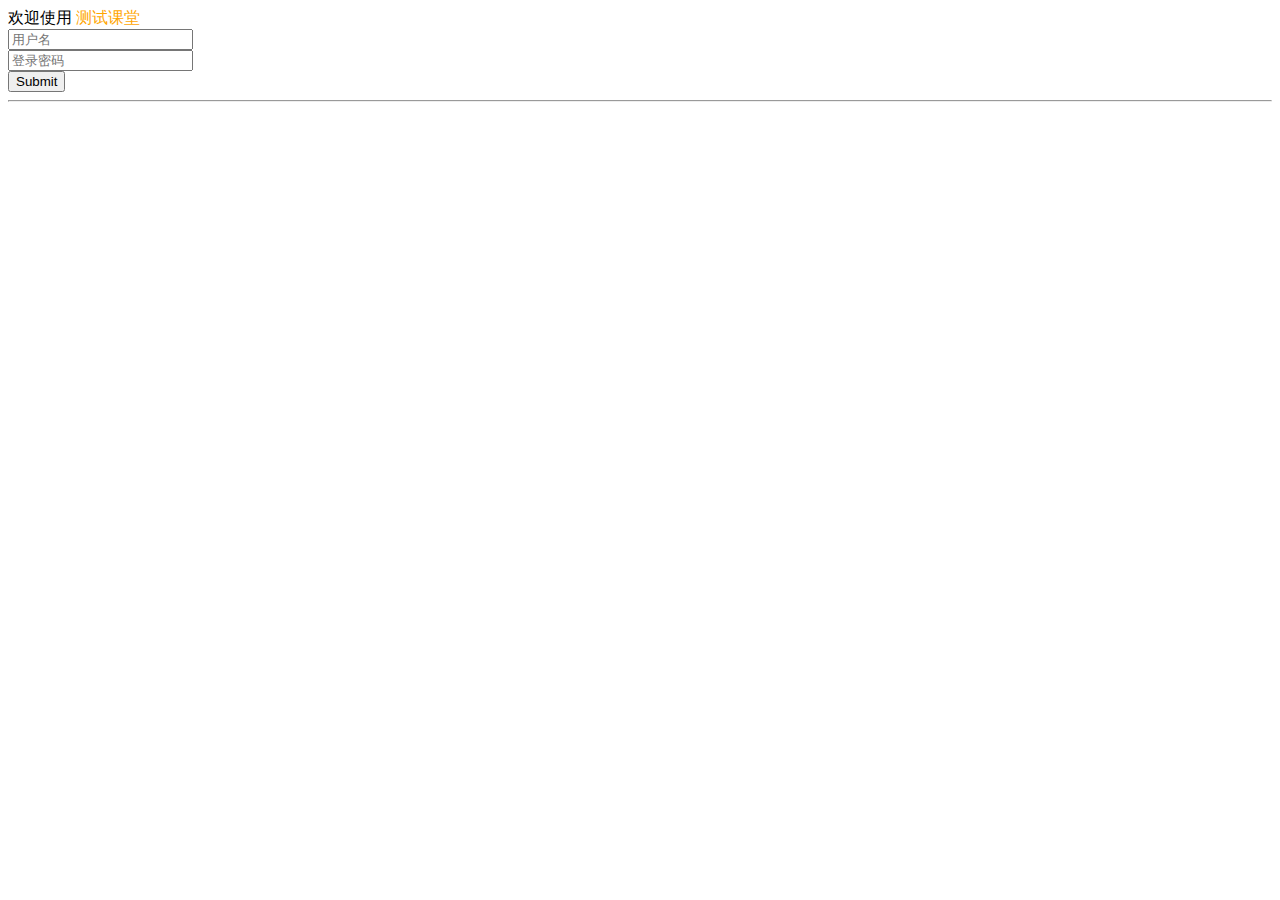
<file: src/main/resources/templates/login.html>
<!DOCTYPE html>
<html xmlns:th="http://www.thymeleaf.org">
<head>
    <!--CSS -->
    <link rel="stylesheet"th:href="@{/static/css/bootstrap.min.css}">
    <link rel="stylesheet"th:href="@{/static/css/animate.css}">
    <link rel="stylesheet"th:href="@{/static/css/style.css}">
</head>
<body class="gray-bg">
<div class="loginColumns animated fadeInDown">
    <div class="row">
        <div class="col-md-3"></div>
        <div class="col-md-6">
            <div class="ibox-content">
                <div class="h3 m-b-lg text-center">
                    欢迎使用
                    <span class="text-center" style="color: orange">测试课堂</span>
                </div>
                <form id="submit_form"  action="/toLogin"  method="post">
                    <div class="input-group m-b">
                        <span class="input-group-addon"><i class="fa fa-user"></i></span>
                        <input type="text" class="form-control" name="username" placeholder="用户名" autocomplete="off"/>
                    </div>
                    <div class="input-group m-b">
                        <span class="input-group-addon"><i class="fa fa-lock"></i></span>
                        <input type="password" class="form-control" name="password" placeholder="登录密码" autocomplete="off"/>
                    </div>
                    <input type="submit">
                </form>
            </div>
            <div class="col-md-3"></div>
        </div>
    </div>
    <hr/>
</div>
</body>
</html>
</file>
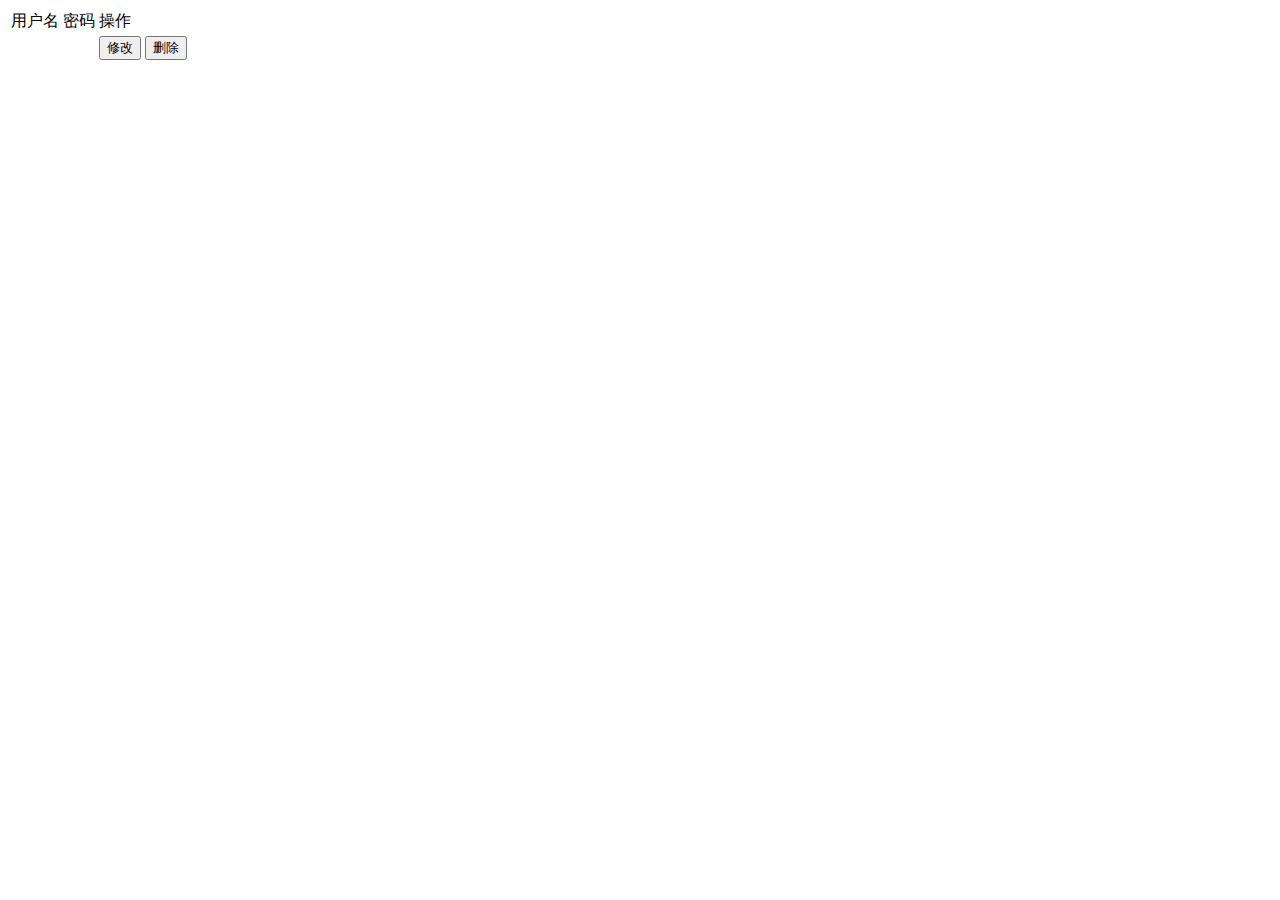
<file: src/main/resources/templates/user/list.html>
<!DOCTYPE html>
<html xmlns:th="http://www.thymeleaf.org">
<head>
    <meta charset="UTF-8">
    <title>用户列表</title>
</head>
<body>
<table>
    <tr>
        <td>用户名</td>
        <td>密码</td>
        <td>操作</td>
    </tr>

    <tr  th:each="user:${users}" >
        <td th:text="${user.username}"></td>
        <td th:text="${user.password}"></td>
        <td><button>修改  </button> <button>删除  </button></td>
    </tr>
</table>
</body>
</html>
</file>
